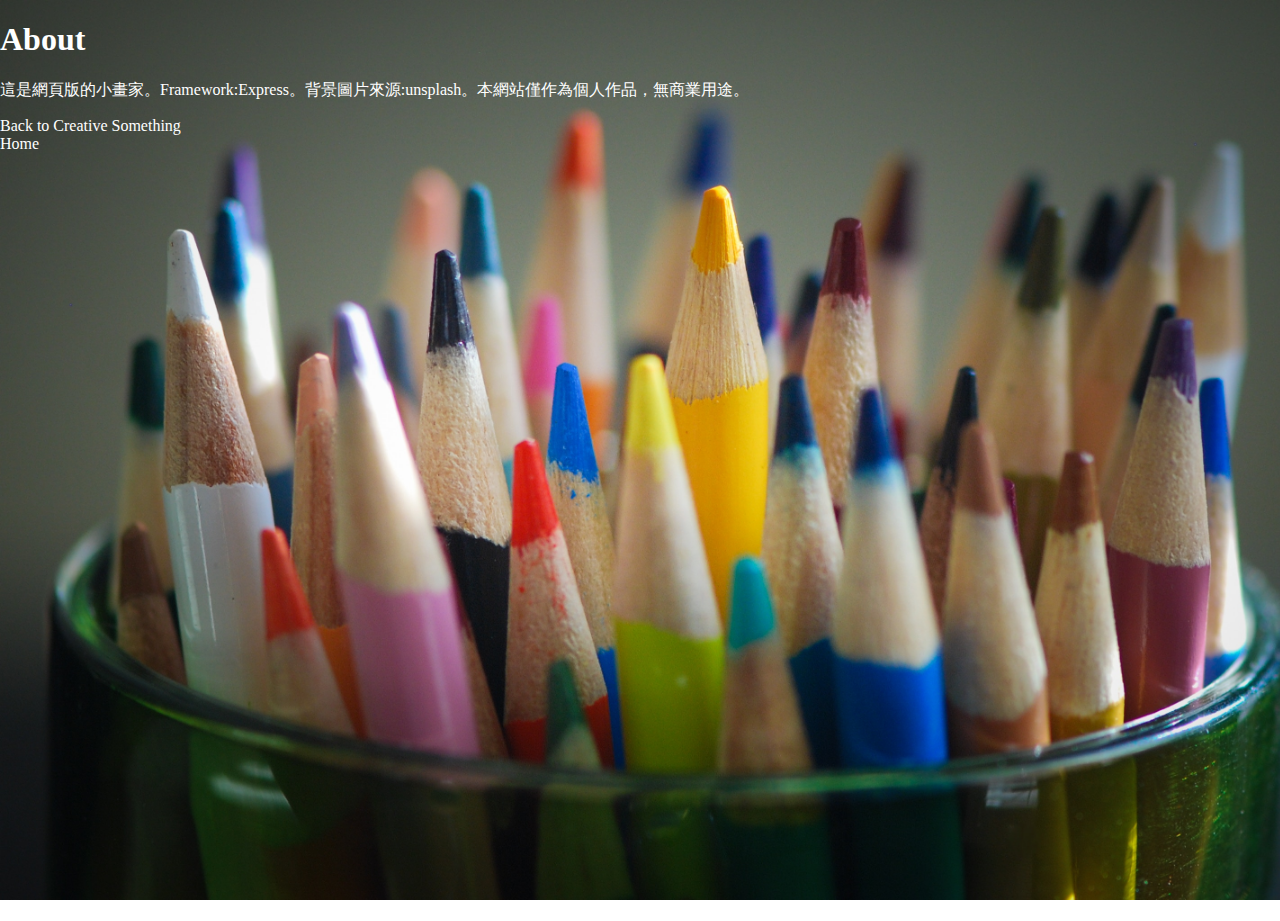
<file: views/about.html>
<!DOCTYPE html>
<html>

<head>
    <title>About</title>
    <link rel="stylesheet" href="../style/style.css">
    <link rel="stylesheet" href="../style/draw.css">
</head>

<body>
    <div id="talk">
        <h1>About</h1>
        <p>這是網頁版的小畫家。Framework:Express。背景圖片來源:unsplash。本網站僅作為個人作品，無商業用途。</p>
        <p><a href="creative.html">Back to Creative Something</a>
            <br/><a href="index.html">Home</a></p>
    </div>
</body>

</html>
</file>
<file: style/style.css>
html,
body{
	height: 100%;
	padding: 0;
	margin:0;
}
body{
	color: #fff;
	background-image:url('../image/canvas.jpg');
	background-repeat: no-repeat;
	background-size: cover;
	background-attachment: fixed;
	overflow: hidden;
}
a{
  	text-decoration: none;
  	color: #fff;
}
a:hover{
  	border-bottom: 1px solid #fff;
}
#intro{
	position: absolute;
	top:180px;
	left: 37%;
	text-align: center;
	color: #fff;
}
#header{
	width: 100%;
	height: 40px;
	background: #000;
	position: fixed;
	color: #000;
}
#nav{
  	width: 300px;
  	height: 20px;
	text-align: center;
}
</file>
<file: style/draw.css>
/* for creative.html */
#white {
    background: #fff;
    font-size: 24px;
}
#about{
    float: right;
    color:  #fff;
}
#myCanvas {
    padding: 0;
    margin: 0;
}
.fa{
    background: blue;
    width: 40px;
    height: 40px;
}

#color {
    position: relative;
    top: 60px;
    left: 10px;
    display: inline-block;
}

.sample {
    width: 20px;
    height: 20px;
    display: inline-block;
    margin-left: 10px;
    border: 1px solid #fff;
}
.sample.active {
    border: 5px solid white;
}

#clear {
    position: relative;
    border: none;
    top: 70px; /* -67px */
    right: 80px; /* 260px */
    padding: 2px;
    margin-left: 90px;
    background: none;
    color: red;
    width: 78px;
    font-size: 25px;
    border: 1px solid #fff;
    border-radius: 5px;
}
#clear:hover {
    color: yellow;
    background: white;
}
.erase{
    border: 1px solid #000;
}

/* animation */
#popUp {
    position: fixed;
    max-width: 450px;
    height: 100%;
    width: 255px;
    margin-right: 0px;
    -webkit-transition: all 1s ease;
    -moz-transition: all 1s ease;
    -o-transition: all 1s ease;
    transition: all 1s ease;
    z-index: 20;
    background: black;
}
#popUp .closeTab {
    color: #fff;
    right: 8px;
    top: 0px;
    position: absolute;
    font-size: 20px;
    cursor: pointer;
}

#popUp #tools {
    font-size: 17px;
    color: #fff;
    line-height: 24px;
    font-weight: 400;
    text-align: center;
    margin-top: 40px;
    padding: 0 20px;
}

#click {
    position: fixed;
    color: #000;
    font-size: 15px;
    top: 5px;
    right: 80px;
    margin-right: 0;
    -webkit-transition: all 1.25s ease;
    -moz-transition: all 1.25s ease;
    -o-transition: all 1.25s ease;
    transition: all 1.25s ease;
    cursor: pointer;
    text-align: left;
    letter-spacing: 1px;
}

#click span {
    position: absolute;
    margin-top: 40px;
    left: 4px;
    background: #1c8dc4;
    opacity: .5;
    padding: 15px;
}

#click::after {
    content: '';
    display: table;
    position: relative;
    background: #1c8dc4;
}

#rad {
    float: left;
    color: #fff;
    padding: 10px;
}

#radval {
    position: absolute;
    top: 55px;
}
/* + - */
.control {
    position: relative;
    width: 20px;
    height: 20px;
    padding: 2px;
    margin-left: 15px;
    top: 50px;
    right: 80px;
    display: inline-block;
    text-align: center;
}
.control:hover{
    color: gold;
    cursor: grabbing;
}
@media all{
  #popUp {
    margin-left: -750px;
  }
  #click{
    margin-right: 0px;
  }
}
</file>
